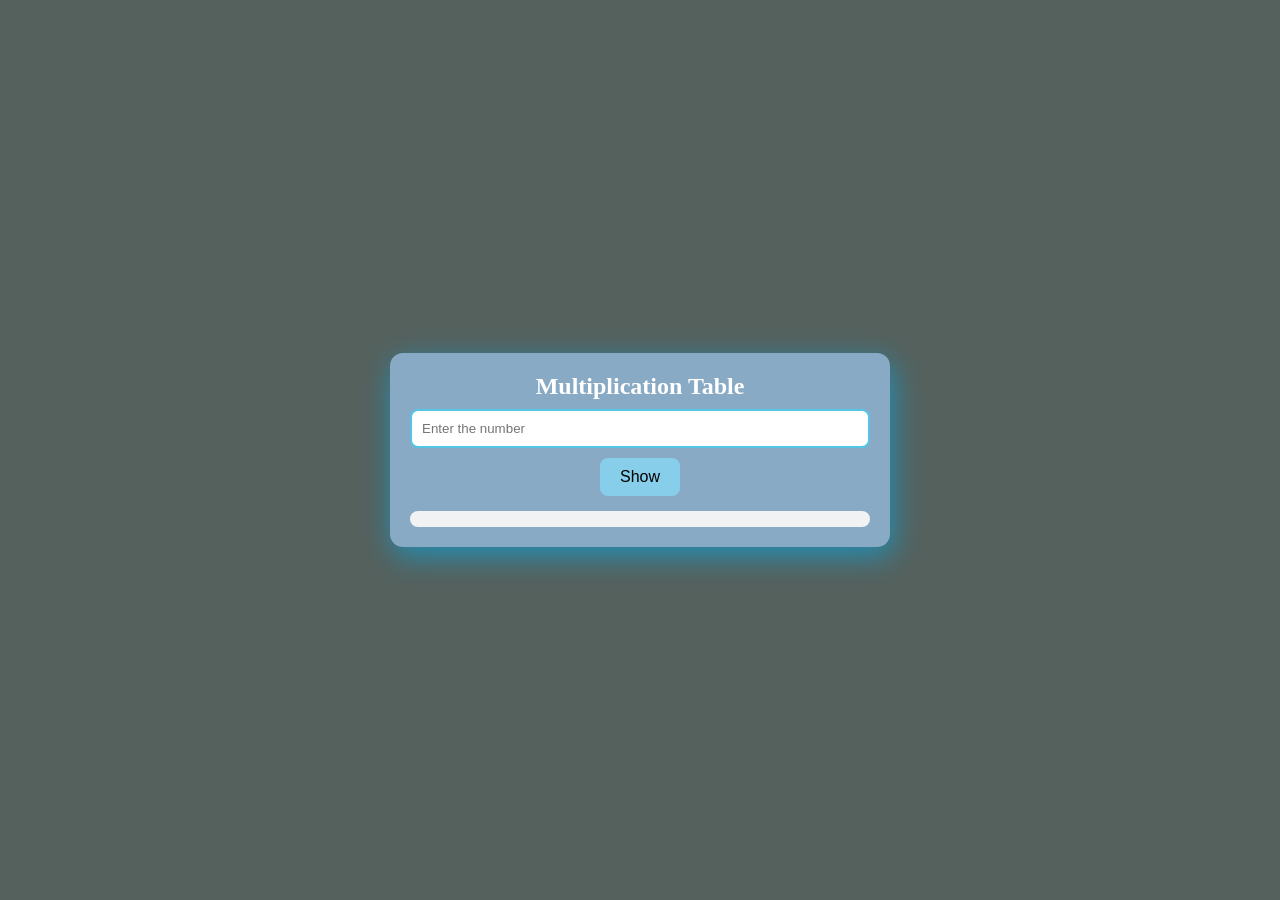
<file: index.html>
<!DOCTYPE html>
<html lang="en">
<head>
    <meta charset="UTF-8">
    <meta name="viewport" content="width=device-width, initial-scale=1.0">
    <title>Multiplication Table </title>
    <link rel="stylesheet" href="multiplication.css">
    <script src="multiplication.js"></script>
</head>
<body>
    <div class="container">
        <h2>Multiplication Table</h2>
        <input type="text" name="" id="InpNum" placeholder="Enter the number">
        <button onclick="Show()">Show</button>
        <div id="Result"><div class="row"></div></div>
    </div>
</body>
</html>
</file>
<file: multiplication.css>
*{
    margin:0;
    padding:0;
    box-sizing:border-box;
}

body{
    min-height:100vh;
    display:flex;
    justify-content:center;
    align-items:center;
    background-color:rgb(85, 97, 93);
    padding:20px;
}

.container{
    width:90%;
    max-width:500px;
    background: rgb(137, 170, 197);
    border-radius:13px;
    padding:20px;
    text-align:center;
    box-shadow: 3px 9px 30px rgb(34, 144, 181);
}

input{
    width:100%;
    padding:10px;
    border:2px solid #54c5e4;
    border-radius:8px;
     
}

.row{
    margin-top:5px;
    padding:8px;
    border-radius:10px;
    background:rgb(241, 242, 243);
    transition: 0.3s;
}
button{
        padding: 10px 20px;
        border: none;
        background: skyblue;
        /* color: white; */
        font-size: 16px;
        border-radius: 8px;
        cursor: pointer;
        margin: 10px;
    }
h2{
    margin-bottom: 9px;
    color: white;
    
}
.row:hover{
    background: skyblue;
    color: azure;
    transform: scale(1.03);
}
</file>
